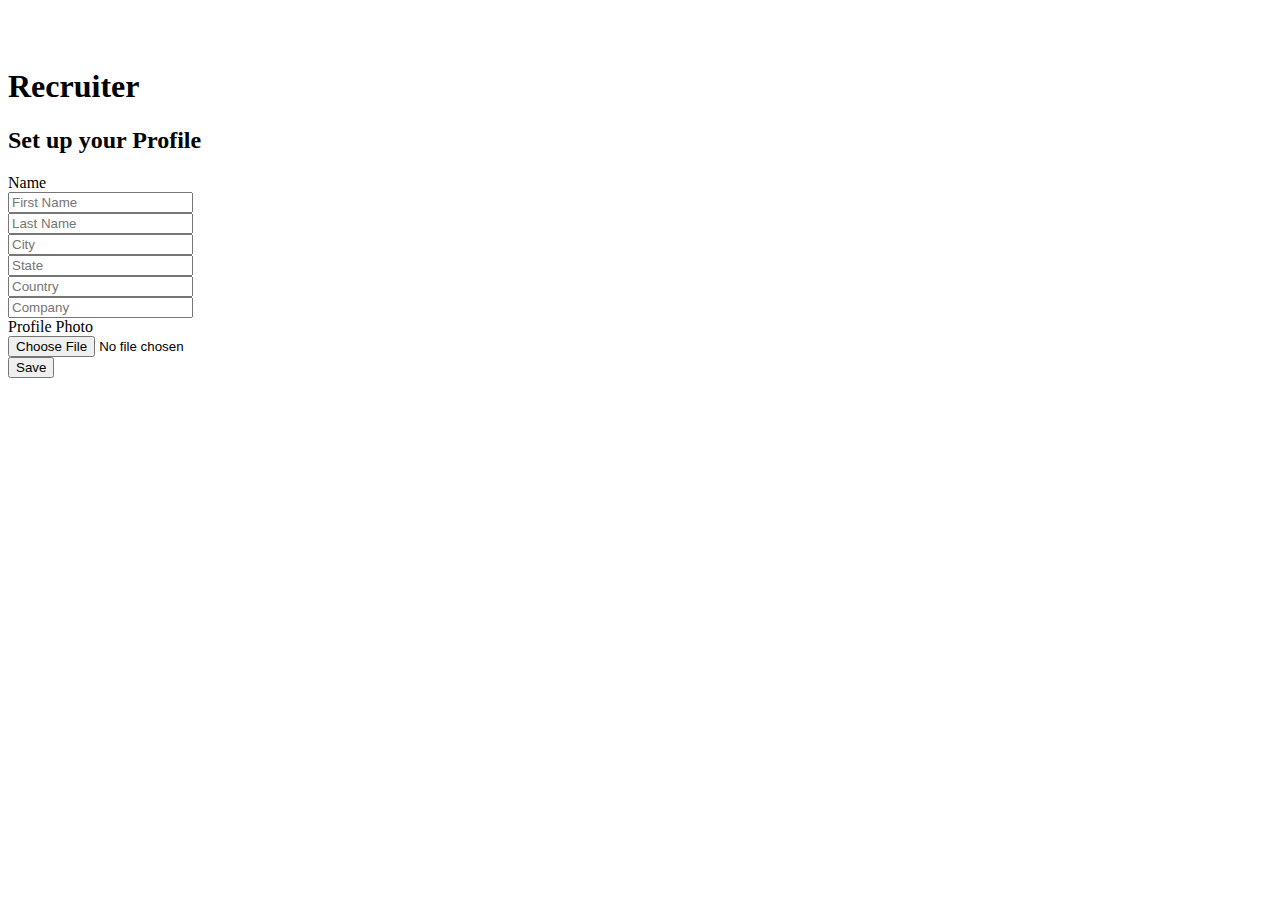
<file: extras/recruiter-profile-resource 2/recruiter_profile.html>
<!DOCTYPE html>
<html xmlns:th="http://www.w3.org/1999/xhtml">
<head>
    <link th:rel="stylesheet" th:href="@{/webjars/bootstrap/css/bootstrap.min.css} "/>
    <link rel="stylesheet" type="text/css" media="all"  th:href="@{/css/font-awesome.min.css}" />
    <link rel="stylesheet" type="text/css" media="all"  th:href="@{/css/style.css}" />
    <link rel="stylesheet" type="text/css" media="all"  th:href="@{/css/styles.css}" />
   <meta charset="UTF-8" />
    <meta name="viewport" content="width=device-width, initial-scale=1" />
    <title>Profile Setup</title>
</head>

<body>
<div class="row" style="margin-right:0">
    <div class="col-5 coffee_mug_background">
        <div class="logo_left mt-3 pt-4 ms-5 pl-5">
            <h2 class="logo" style="color: white">hotdevjobs <span class="logo_com">.com</span></h2>
        </div>
    </div>
    <div class=" col-7">
        <div class="myForm">
            <form th:action="@{/recruiter-profile/addNew}" th:object="${profile}" method="post" enctype="multipart/form-data"
            >
                <div class="row gutters ">
                    <div class="row mt-5">
                        <div class="col-md-12">
                            <div class="d-flex justify-content-center ">
                                <h1 class="heading_font font-weight-bold">
                                    Recruiter
                                </h1>
                            </div>
                        </div>
                        <div class="row">
                            <div class="col-md-12">
                                <div >
                                    <h2 class="d-flex justify-content-center heading_font">
                                        Set up your Profile
                                    </h2>
                                </div>
                            </div>

                            <div class="card-body ms-2.5">
                                <label class="heading_font font_sub_heading_color">Name</label>
                                <div class="row ">
                                    <div class="col-md-6 pr-1">
                                        <input placeholder="First Name" id="firstName" th:field="*{firstName}"  name="firstName"  type="text" class="form-control"  />
                                    </div>
                                    <div class="col-md-6 pl-1">
                                        <input placeholder="Last Name" id="lastName" name="lastName" th:field="*{lastName}" type="text" class="form-control"  />
                                    </div>
                                </div>
                                <div class="row " >
                                    <div class="col-md-4 pr-1">
                                        <input placeholder="City" name="city" th:field="*{city}" type="text" class="form-control"  />
                                    </div>
                                    <div class="col-md-4 px-1">
                                        <input placeholder="State" name="state" type="text" th:field="*{state}" class="form-control"  />
                                    </div>
                                    <div class="col-md-4 pl-1">
                                        <input placeholder="Country" name="country" th:field="*{country}" type="text" class="form-control"  />
                                    </div>
                                </div>
                                <div class="row " >
                                    <div class="col">
                                        <input placeholder="Company" id="company" name="company" th:field="*{company}" type="text" class="form-control"  />
                                    </div>
                                </div>
                                <label class="heading_font font_sub_heading_color mt-2">Profile Photo</label>
                                <div class="row" >

                                    <div class="col" >
                                        <input type="file" name="image" class="form-control" accept="image/png, image/jpeg" />
                                        <input type="text" name="profilePhoto" th:field="*{profilePhoto}" class="form-control" hidden />
                                    </div>
                                </div>
                                <div class="row mt-4" >
                                    <div class="col d-flex justify-content-center">
                                        <button type="submit" id="submit2" name="submit" class="btn btn-primary base_button px-4 py-2">Save</button>
                                    </div>
                                </div>
                            </div>
                        </div>
                    </div>
                </div>
            </form>
        </div>
    </div>
</div>
</body>
<script type="text/javascript" th:src="@{/webjars/jquery/jquery.min.js}"></script>
<script type="text/javascript" th:src="@{/webjars/popper.js/umd/popper.min.js}"></script>
<script type="text/javascript" th:src="@{/webjars/bootstrap/js/bootstrap.min.js}"></script>
<script type="text/javascript" th:src="@{/js/main.js}"></script>

</html>
</file>
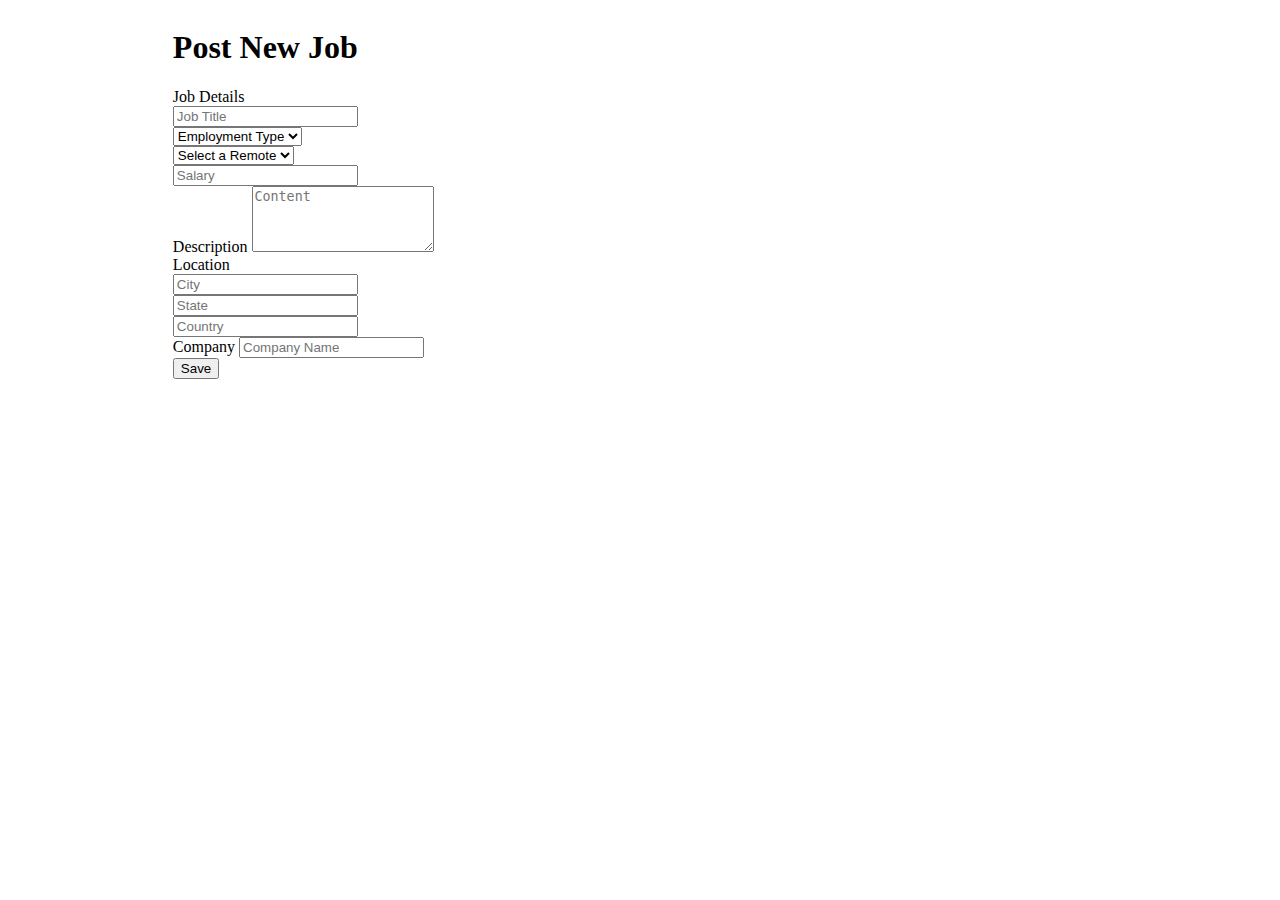
<file: src/main/resources/templates/add-jobs.html>
<!DOCTYPE html>
<html xmlns="http://www.w3.org/1999/xhtml" xmlns:th="http://www.thymeleaf.org" xmlns:sec="http://www.thymeleaf.org/extras/spring-security">
<head>


    <link th:rel="stylesheet" type="text/css" media="all" th:href="@{/summernote/summernote-lite.min.css}"/>
    <link th:rel="stylesheet" th:href="@{/webjars/bootstrap/css/bootstrap.min.css} "/>
    <link rel="stylesheet" type="text/css" media="all"  th:href="@{/css/font-awesome.min.css}" />
    <link rel="stylesheet" type="text/css" media="all"  th:href="@{/css/style.css}" />
    <link rel="stylesheet" type="text/css" media="all"  th:href="@{/css/styles.css}" />
    <meta charset="ISO-8859-1">
    <title>Profile Setup</title>
</head>

<body>

<div style="display: flex">
    <div class="col-md-5 coffee_mug_background">
        <div class="logo_left mt-3 pt-4 ms-5 pl-5">
            <h2 class="logo" style="color: white">
                SmartHire <span class="logo_com">.com</span>
            </h2>
        </div>
    </div>
    <div class="col-md-7 container myForm">
        <form id="job-main-form" th:action="@{/dashboard/addNew}" th:object="${jobPostActivity}" method="post" class="job-add-form">
            <input hidden type="text" th:field="*{jobPostId}" >
            <input hidden type="text" th:field="*{jobLocationId.Id}" >
            <input hidden type="text" th:field="*{jobCompanyId.Id}" >
            <div class="row">
                <div class="col-lg-12">
                    <div class="d-flex justify-content-center pt-3">
                        <h1 class="heading_font font-weight-bold">Post New Job</h1>
                    </div>
                </div>
            </div>
            <label class="heading_font font_sub_heading_color">Job Details</label>
            <div class="row" >
                <div class="col-lg-12 form-group">
                    <input id="title" type="text" th:field="*{jobTitle}" class="form-control" placeholder="Job Title">
                </div>
            </div>

            <div class="row">
                <div class="col-md-4 form-group">
                    <select id="type" th:field="*{jobType}" class="form-control">
                        <option value="" >Employment Type</option>
                        <option th:value="Full-time" >Full-time</option>
                        <option th:value="Part-time" >Part-time</option>
                        <option th:value="Freelance" >Freelance</option>
                        <option th:value="Internship" >Internship</option>
                    </select>
                </div>
                <div class="col-md-4 form-group">
                    <select id="remote" th:field="*{remote}" class="form-control">
                        <option value="">Select a Remote</option>
                        <option th:value="Remote-Only">Remote-Only</option>
                        <option th:value="Office-Only">Office-Only</option>
                        <option th:value="Partial-Remote"> Partial-Remote</option>
                    </select>
                </div>
                <div class="col-md-4 form-group">
                    <input id="salary" th:field="*{salary}" type="text" class="form-control" placeholder="Salary">
                </div>
            </div>
            <div class="row">
                <div class="col-md-12 form-group">
                    <label class="mt-2 heading_font font_sub_heading_color">Description</label>
                    <textarea type="text" rows="4" id="content" placeholder="Content" class="form-control"
                              th:field="*{descriptionOfJob}" autocomplete="off"></textarea>
                </div>
            </div>

            <label class="mt-2 heading_font font_sub_heading_color">Location</label>
            <div class="row" >
                <div class="col-md-4 form-group">
                    <input th:field="*{jobLocationId.city}" id="city" type="text"  class="form-control" placeholder="City">
                </div>
                <div class="col-md-4 form-group">
                    <input id="state" th:field="*{jobLocationId.state}" type="text"  class="form-control" placeholder="State">
                </div>
                <div class="col-md-4 form-group">
                    <input id="country" th:field="*{jobLocationId.country}" type="text"  class="form-control" placeholder="Country">
                </div>
            </div>
            <div class="row">
                <div class="col-lg-12 form-group">
                    <label class="mt-2 heading_font font_sub_heading_color">Company</label>
                    <input id="companyName" th:field="*{jobCompanyId.name}" type="text" class="form-control" placeholder="Company Name">
                </div>
            </div>

            <div class="row mt-4" >
                <div class="col d-flex justify-content-center">
                    <button type="submit" name="submit" class="btn btn-primary base_button px-4 py-2 mb-5">Save</button>
                </div>
            </div>
        </form>

    </div>
</div>

<script type="text/javascript" th:src="@{/webjars/jquery/jquery.min.js}"></script>
<script type="text/javascript" th:src="@{/webjars/popper.js/umd/popper.min.js}"></script>
<script type="text/javascript" th:src="@{/webjars/bootstrap/js/bootstrap.min.js}"></script>
<script type="text/javascript" th:src="@{/summernote/summernote-lite.min.js}"></script>
<script type="text/javascript" th:src="@{/js/main.js}"></script>

<script>
console.log($('#content'));
    $('#content').summernote({
        height: 100
    });
</script>

</body>
</html>
</file>
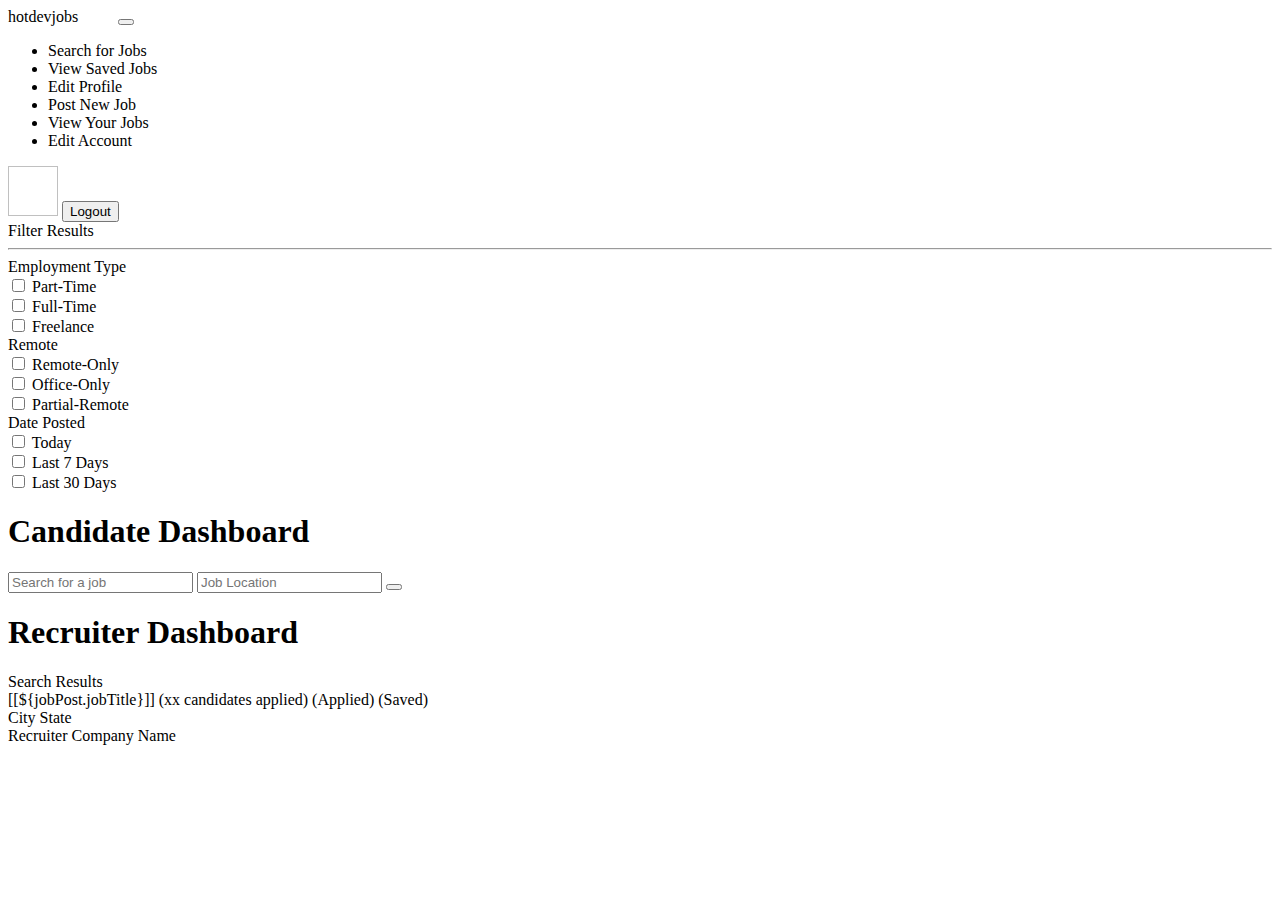
<file: src/main/resources/templates/dashboard.html>
<!DOCTYPE html>
<html xmlns="http://www.w3.org/1999/xhtml"
      xmlns:th="http://www.thymeleaf.org"
      xmlns:layout="http://www.ultraq.net.nz/thymeleaf/layout"
      xmlns:sec="http://www.thymeleaf.org/extras/spring-security">
<head>
    <meta charset="UTF-8"/>
    <title>Dashboard</title>
    <meta charset="utf-8"/>
    <meta http-equiv="x-ua-compatible" content="ie=edge"/>
    <meta name="description" content=""/>
    <meta name="viewport" content="width=device-width, initial-scale=1"/>

    <link rel="stylesheet" type="text/css" media="all" th:href="@{/css/styles.css}"/>
    <link th:rel="stylesheet" th:href="@{/webjars/bootstrap/css/bootstrap.min.css} "/>
    <link th:rel="stylesheet" th:href="@{/webjars/font-awesome/css/all.css}"/>

</head>

<body>
<header class="navbar navbar-expand-lg navbar-dark">
    <label class="mt-2 ms-5 font-weight-bold h5"
    ><a th:href="@{/dashboard/}">hotdevjobs</a
    ><span class="logo_com font-weight-bold h5" style="color: white">
          .com</span
    ></label
    >
    <button
            class="navbar-toggler"
            type="button"
            data-toggle="collapse"
            data-target="#navbarTogglerDemo02"
            aria-controls="navbarTogglerDemo02"
            aria-expanded="false"
            aria-label="Toggle navigation"
    >
        <span class="navbar-toggler-icon"></span>
    </button>

    <div class="collapse navbar-collapse" id="navbarToggler">
        <ul class="navbar-nav m-auto mt-2 mt-lg-0">

            <li class="nav-item active">
                <a sec:authorize="hasAuthority('Job Seeker')" class="nav-link" th:href="@{/dashboard/}"
                ><i class="fas fa-search"></i>Search for Jobs</a
                >
            </li>
            <li class="nav-item ">
                <a sec:authorize="hasAuthority('Job Seeker')" class="nav-link" th:href="@{/saved-jobs/}">
                    <i class="fa-solid fa-eye"></i>View Saved Jobs</a>
            </li>
            <li class="nav-item ">
                <a sec:authorize="hasAuthority('Job Seeker')" class="nav-link" th:href="@{/job-seeker-profile/}">
                    <i class="fa-solid fa-pencil"></i>Edit Profile</a>
            </li>

            <li class="nav-item ">
                <a sec:authorize="hasAuthority('Recruiter')" class="nav-link" th:href="@{/dashboard/add}"
                ><i class="fa-solid fa-file-circle-plus"></i>Post New Job</a
                >
            </li>
            <li class="nav-item active">
                <a sec:authorize="hasAuthority('Recruiter')" class="nav-link" th:href="@{/dashboard/}"
                > <i class="fa-solid fa-eye"></i>View Your Jobs</a
                >
            </li>
            <li class="nav-item ">
                <a sec:authorize="hasAuthority('Recruiter')" class="nav-link" th:href="@{/recruiter-profile/}"
                > <i class="fa-solid fa-pencil"></i>Edit Account</a
                >
            </li>

        </ul>

        <img
                class="rounded-circle me-3"
                height="50px"
                width="50x"
                th:if="${user.photosImagePath!=null}"
                th:src="@{${user?.photosImagePath}}"
        />

        <label th:if="${user.firstName != null && user.lastName != null}"
               th:text="${user.firstName+' '+user.lastName}"
               class="nav-item nav-link px-2 me-3">
        </label>

        <label th:unless="${user.firstName != null && user.lastName != null}" th:text="${username}"
               class="nav-item nav-link px-2 me-3"></label>

        <button class="myBtn-light me-5" onclick="window.location.href='/logout'">Logout</button>
    </div>
</header>

<section class="section">
    <div class="sidenav px-5">


<!--        setup a security to authorize-->
        <div sec:authorize="hasAuthority('Job Seeker')">
            <label class="text-uppercase color-dull font-weight-bold">Filter Results</label>
            <hr/>
            <form id="myForm" th:action="@{/dashboard/}">

                <div class="row">
                    <div class="col-lg-12">
                        <label>Employment Type</label>
                        <div class="form-check">
                            <input
                                    class="form-check-input"
                                    type="checkbox"
                                    th:checked="${partTime}"
                                    id="Part-time"
                                    name="partTime"
                                    th:value="Part-Time"
                            />
                            <label class="form-check-label" for="Part-time">
                                Part-Time
                            </label>
                        </div>
                        <div class="form-check">
                            <input
                                    class="form-check-input"
                                    type="checkbox"
                                    id="full-time"
                                    th:checked="${fullTime}"
                                    name="fullTime"
                                    th:value="Full-Time"
                            />
                            <label class="form-check-label" for="full-time">
                                Full-Time
                            </label>
                        </div>
                        <div class="form-check">
                            <input
                                    class="form-check-input"
                                    type="checkbox"
                                    value=""
                                    id="freelance"
                                    th:value="Freelance"
                                    name="freelance"
                                    th:checked="${freelance}"
                            />
                            <label class="form-check-label" for="freelance">
                                Freelance
                            </label>
                        </div>
                    </div>
                    <div class="col-lg-12">

                        <label>Remote</label>
                        <div class="form-check">
                            <input
                                    class="form-check-input"
                                    type="checkbox"
                                    id="remote-only"
                                    th:value="Remote-Only"
                                    name="remoteOnly"
                                    th:checked="${remoteOnly}"
                            />
                            <label class="form-check-label" for="remote-only">
                                Remote-Only
                            </label>
                        </div>
                        <div class="form-check">
                            <input
                                    class="form-check-input"
                                    type="checkbox"
                                    id="Office-Only"
                                    th:value="Office-Only"
                                    name="officeOnly"
                                    th:checked="${officeOnly}"
                            />
                            <label class="form-check-label" for="Office-Only">
                                Office-Only
                            </label>
                        </div>
                        <div class="form-check">
                            <input
                                    class="form-check-input"
                                    type="checkbox"
                                    id="partial-remote"
                                    th:value="Partial-Remote"
                                    name="partialRemote"
                                    th:checked="${partialRemote}"
                            />
                            <label class="form-check-label" for="partial-remote">
                                Partial-Remote
                            </label>
                        </div>

                    </div>
                    <div class="col-lg-12">
                        <label>Date Posted</label>
                        <div class="form-check">
                            <input
                                    class="form-check-input"
                                    type="checkbox"
                                    id="today"
                                    name="today"
                                    th:checked="${today}"
                            />
                            <label class="form-check-label" for="today"> Today </label>
                        </div>
                        <div class="form-check">
                            <input
                                    class="form-check-input"
                                    type="checkbox"
                                    id="7days"
                                    name="days7"
                                    th:checked="${days7}"
                            />
                            <label class="form-check-label" for="7days">
                                Last 7 Days
                            </label>
                        </div>
                        <div class="form-check">
                            <input
                                    class="form-check-input"
                                    type="checkbox"
                                    id="30days"
                                    name="days30"
                                    th:checked="${days30}"
                            />
                            <label class="form-check-label" for="30days">
                                Last 30 Days
                            </label>
                        </div>
                    </div>
                </div>
                <input id="hidJob" name="job" th:value="${job}" hidden>
                <input id="hidLoc" name="location" th:value="${location}" hidden>
            </form>
        </div>
    </div>








    <article>

<!--        candidate dashboard-->
        <div class="box" sec:authorize="hasAuthority('Job Seeker')">
            <h1 class="primary-title">Candidate Dashboard</h1>
            <div class="inner">
                <input id="job" class="radius-left" type="text" placeholder="Search for a job" name="job"
                       th:value="${job}"/>
                <input id="loc" class="" type="text" placeholder="Job Location" name="location" th:value="${location}"/>
                <button class="radius-right" type="submit" form="myForm"><i class="fa fa-search"></i></button>
            </div>
        </div>



        <div class="box" sec:authorize="hasAuthority('Recruiter')">
            <h1 class="primary-title">Recruiter Dashboard</h1>
        </div>
        <div class="box mt-3">
            <label class="large-label px-3 mb-3" sec:authorize="hasAuthority('Job Seeker')">Search Results</label>
            <th:block th:each="jobPost:${jobPost}">
                <a
                        th:href="@{/job-details-apply/{id}(id=${jobPost.jobPostId})}"
                        style="text-decoration: none; color: black"
                >
                    <div
                            onclick="window.location=/job-details-apply/{id}(id=${jobPost.jobPostId})"
                            class="job-row"
                    >
                        <div class="row">
                            <div class="col-md-4">
                                <label class="job-title text-left">
                                    [[${jobPost.jobTitle}]]
                                    <span
                                            class="title-span"
                                            sec:authorize="hasAuthority('Recruiter')"
                                            th:text="'('+ @{${jobPost.totalCandidates}}+' Candidates Applied)'"
                                    >(xx candidates applied)</span
                                    >
                                    <span
                                            class="title-span"
                                            sec:authorize="hasAuthority('Job Seeker')"
                                            th:if="${jobPost.isActive == true}"
                                    >(Applied)</span
                                    >
                                    <span
                                            class="title-span"
                                            sec:authorize="hasAuthority('Job Seeker')"
                                            th:if="${jobPost.isSaved == true}"
                                    >(Saved)</span
                                    >
                                </label>
                            </div>
                            <div class="col-md-4 text-center">
                                <label
                                        th:text="${jobPost.jobLocationId.city+', '+ jobPost.jobLocationId.state}"
                                >
                                    City State</label
                                >
                            </div>
                            <div class="col-md-4 text-right">
                                <label th:text="@{${jobPost.jobCompanyId.name}}"
                                >Recruiter Company Name</label
                                >
                            </div>
                        </div>
                    </div>
                </a>
            </th:block>
        </div>
    </article>
</section>

<script
        type="text/javascript"
        th:src="@{/webjars/jquery/jquery.min.js}"
></script>
<script
        type="text/javascript"
        th:src="@{/webjars/popper.js/umd/popper.min.js}"
></script>
<script
        type="text/javascript"
        th:src="@{/webjars/bootstrap/js/bootstrap.min.js}"
></script>
<script type="text/javascript" th:src="@{/js/main.js}"></script>
<script>
    $('#job').change(function() {
      $('#hidJob').val($(this).val());
    });
    $('#loc').change(function() {
      $('#hidLoc').val($(this).val());
    });
</script>
</body>
</html>
</file>
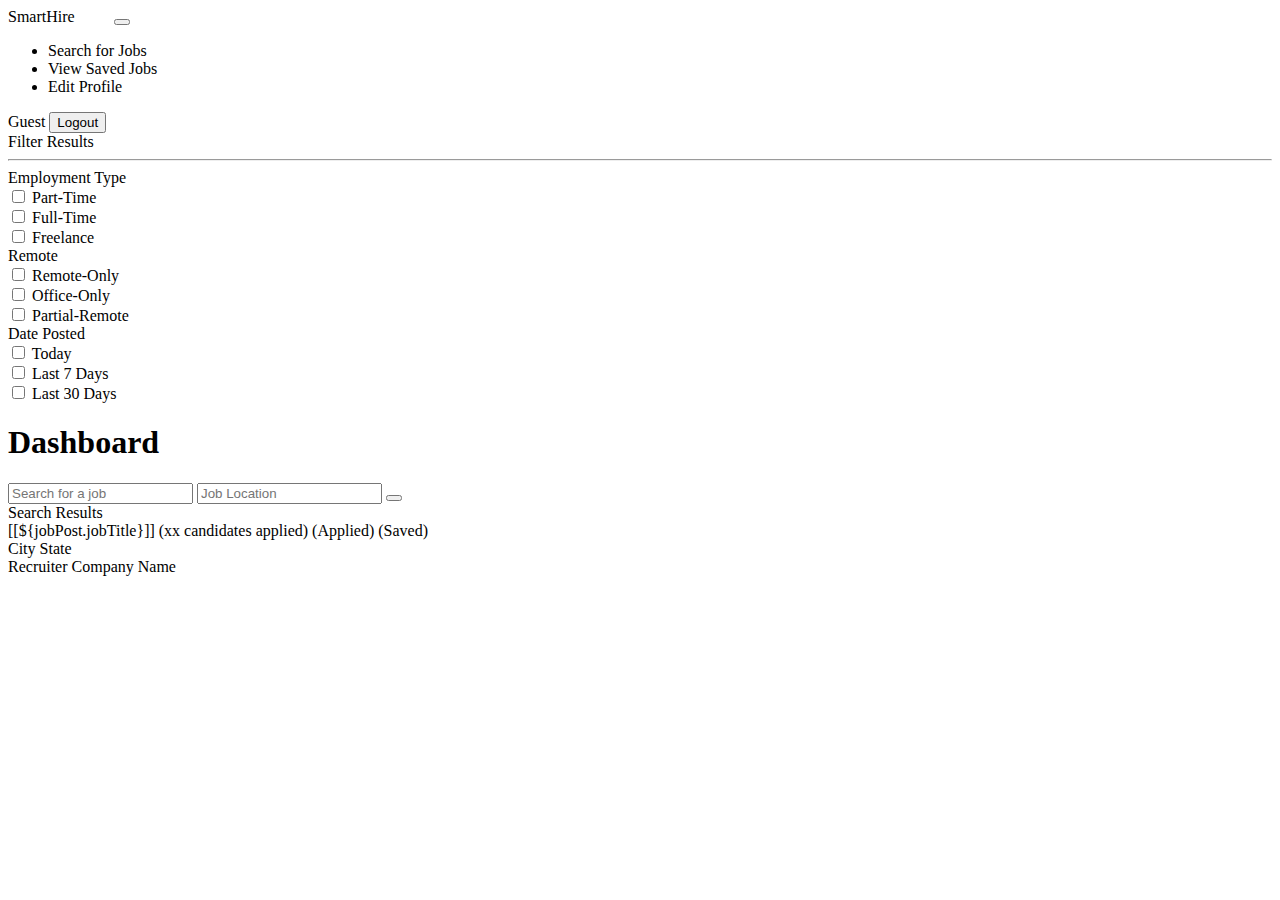
<file: src/main/resources/templates/global-search.html>
<!DOCTYPE html>
<html xmlns="http://www.w3.org/1999/xhtml"
      xmlns:th="http://www.thymeleaf.org"
      xmlns:layout="http://www.ultraq.net.nz/thymeleaf/layout"
      xmlns:sec="http://www.thymeleaf.org/extras/spring-security">
<head>
    <meta charset="UTF-8"/>
    <title>Dashboard</title>
    <meta charset="utf-8"/>
    <meta http-equiv="x-ua-compatible" content="ie=edge"/>
    <meta name="description" content=""/>
    <meta name="viewport" content="width=device-width, initial-scale=1"/>

    <link rel="stylesheet" type="text/css" media="all" th:href="@{/css/styles.css}"/>
    <link th:rel="stylesheet" th:href="@{/webjars/bootstrap/css/bootstrap.min.css} "/>
    <link th:rel="stylesheet" th:href="@{/webjars/font-awesome/css/all.css}"/>

</head>

<body>
<header class="navbar navbar-expand-lg navbar-dark">
    <label class="mt-2 ms-5 font-weight-bold h5"
    ><a th:href="@{/dashboard/}">SmartHire</a
    ><span class="logo_com font-weight-bold h5" style="color: white">
          .com</span
    ></label
    >
    <button
            class="navbar-toggler"
            type="button"
            data-toggle="collapse"
            data-target="#navbarTogglerDemo02"
            aria-controls="navbarTogglerDemo02"
            aria-expanded="false"
            aria-label="Toggle navigation"
    >
        <span class="navbar-toggler-icon"></span>
    </button>

    <div class="collapse navbar-collapse" id="navbarToggler">
        <ul class="navbar-nav m-auto mt-2 mt-lg-0">

            <li class="nav-item active">
                <a class="nav-link" th:href="@{/dashboard/}"
                ><i class="fas fa-search"></i>Search for Jobs</a
                >
            </li>
            <li class="nav-item ">
                <a class="nav-link" th:href="@{/saved-jobs/}">
                    <i class="fa-solid fa-eye"></i>View Saved Jobs</a>
            </li>
            <li class="nav-item ">
                <a class="nav-link" th:href="@{/job-seeker-profile/}">
                    <i class="fa-solid fa-pencil"></i>Edit Profile</a>
            </li>


        </ul>

        <label class="nav-item nav-link px-2 me-3">Guest</label>

        <button class="myBtn-light me-5" onclick="window.location.href='/logout'">Logout</button>
    </div>
</header>
<section class="section">
    <div class="sidenav px-5">
        <div>
            <label class="text-uppercase color-dull font-weight-bold">Filter Results</label>
            <hr/>
            <form id="myForm" th:action="@{/global-search/}">
                <div class="row">
                    <div class="col-lg-12">
                        <label>Employment Type</label>
                        <div class="form-check">

                            <input
                                    class="form-check-input"
                                    type="checkbox"
                                    th:checked="${partTime}"
                                    id="part-time"
                                    name="partTime"
                                    th:value="Part-Time"
                            />
                            <label class="form-check-label" for="part-time">
                                Part-Time
                            </label>
                        </div>
                        <div class="form-check">
                            <input
                                    class="form-check-input"
                                    type="checkbox"
                                    id="full-time"
                                    th:checked="${fullTime}"
                                    name="fullTime"
                                    th:value="Full-Time"
                            />
                            <label class="form-check-label" for="full-time">
                                Full-Time
                            </label>
                        </div>
                        <div class="form-check">
                            <input
                                    class="form-check-input"
                                    type="checkbox"
                                    value=""
                                    id="freelance"
                                    th:value="Freelance"
                                    name="freelance"
                                    th:checked="${freelance}"
                            />
                            <label class="form-check-label" for="freelance">
                                Freelance
                            </label>
                        </div>
                    </div>
                    <div class="col-lg-12 mt-5">
                        <label>Remote</label>
                        <div class="form-check">
                            <input
                                    class="form-check-input"
                                    type="checkbox"
                                    id="remote-only"
                                    th:value="Remote-Only"
                                    name="remoteOnly"
                                    th:checked="${remoteOnly}"
                            />
                            <label class="form-check-label" for="remote-only">
                                Remote-Only
                            </label>
                        </div>
                        <div class="form-check">
                            <input
                                    class="form-check-input"
                                    type="checkbox"
                                    id="Office-Only"
                                    th:value="Office-Only"
                                    name="officeOnly"
                                    th:checked="${officeOnly}"
                            />
                            <label class="form-check-label" for="Office-Only">
                                Office-Only
                            </label>
                        </div>
                        <div class="form-check">
                            <input
                                    class="form-check-input"
                                    type="checkbox"
                                    id="partial-remote"
                                    th:value="Partial-Remote"
                                    name="partialRemote"
                                    th:checked="${partialRemote}"
                            />
                            <label class="form-check-label" for="partial-remote">
                                Partial-Remote
                            </label>
                        </div>
                    </div>
                    <div class="col-lg-12 mt-5 mb-5">
                        <label>Date Posted</label>
                        <div class="form-check">
                            <input
                                    class="form-check-input"
                                    type="checkbox"
                                    id="today"
                                    name="today"
                                    th:checked="${today}"
                            />
                            <label class="form-check-label" for="today"> Today </label>
                        </div>
                        <div class="form-check">
                            <input
                                    class="form-check-input"
                                    type="checkbox"
                                    id="7days"
                                    name="days7"
                                    th:checked="${days7}"
                            />
                            <label class="form-check-label" for="7days">
                                Last 7 Days
                            </label>
                        </div>
                        <div class="form-check">
                            <input
                                    class="form-check-input"
                                    type="checkbox"
                                    id="30days"
                                    name="days30"
                                    th:checked="${days30}"
                            />
                            <label class="form-check-label" for="30days">
                                Last 30 Days
                            </label>
                        </div>
                    </div>
                </div>
                <input id="hidJob" name="job" th:value="${job}" hidden>
                <input id="hidLoc" name="location" th:value="${location}" hidden>
            </form>
        </div>
    </div>

    <article>
        <div class="box">
            <h1 class="primary-title">Dashboard</h1>
            <div class="inner">
                <input id="job" class="radius-left" type="text" placeholder="Search for a job" name="job"
                       th:value="${job}"/>
                <input id="loc" class="" type="text" placeholder="Job Location" name="location" th:value="${location}"/>
                <button class="radius-right" type="submit" form="myForm"><i class="fa fa-search"></i></button>
            </div>
        </div>

        <div class="box mt-3">
            <label class="large-label px-3 mb-3">Search Results</label>
            <th:block th:each="jobPost:${jobPost}">
                <a th:href="@{/job-details-apply/{id}(id=${jobPost.jobPostId})}"
                   style=" text-decoration:none; color:black;">
                    <div onclick="window.location=/job-details-apply/{id}(id=${jobPost.jobPostId})" class="job-row">
                        <div class="row ">
                            <div class="col-md-4">
                                <label class="job-title text-left">
                                    [[${jobPost.jobTitle}]]
                                    <span class="title-span" sec:authorize="hasAuthority('Recruiter')"
                                          th:text="'('+ @{${jobPost.totalCandidates}}+' Candidates Applied)'">(xx candidates applied)</span>
                                    <span class="title-span" sec:authorize="hasAuthority('Job Seeker')"
                                          th:if="${jobPost.isActive == true}">(Applied)</span>
                                    <span class="title-span" sec:authorize="hasAuthority('Job Seeker')"
                                          th:if="${jobPost.isSaved == true}">(Saved)</span>

                                </label>
                            </div>
                            <div class="col-md-4 text-center">
                                <label th:text="${jobPost.jobLocationId.city+', '+ jobPost.jobLocationId.state}">
                                    City State</label>
                            </div>
                            <div class="col-md-4 text-right">
                                <label th:text="@{${jobPost.jobCompanyId.name}}">Recruiter Company Name</label>
                            </div>
                        </div>
                    </div>
                </a>
            </th:block>
        </div>

    </article>


</section>

<!--/ bradcam_area  -->


<script
        type="text/javascript"
        th:src="@{/webjars/jquery/jquery.min.js}"
></script>
<script
        type="text/javascript"
        th:src="@{/webjars/popper.js/umd/popper.min.js}"
></script>
<script
        type="text/javascript"
        th:src="@{/webjars/bootstrap/js/bootstrap.min.js}"
></script>
<script type="text/javascript" th:src="@{/js/main.js}"></script>

<script>

    $('#job').change(function() {
      $('#hidJob').val($(this).val());
    });
    $('#loc').change(function() {
      $('#hidLoc').val($(this).val());
    });
</script>
</body>
</html>
</file>
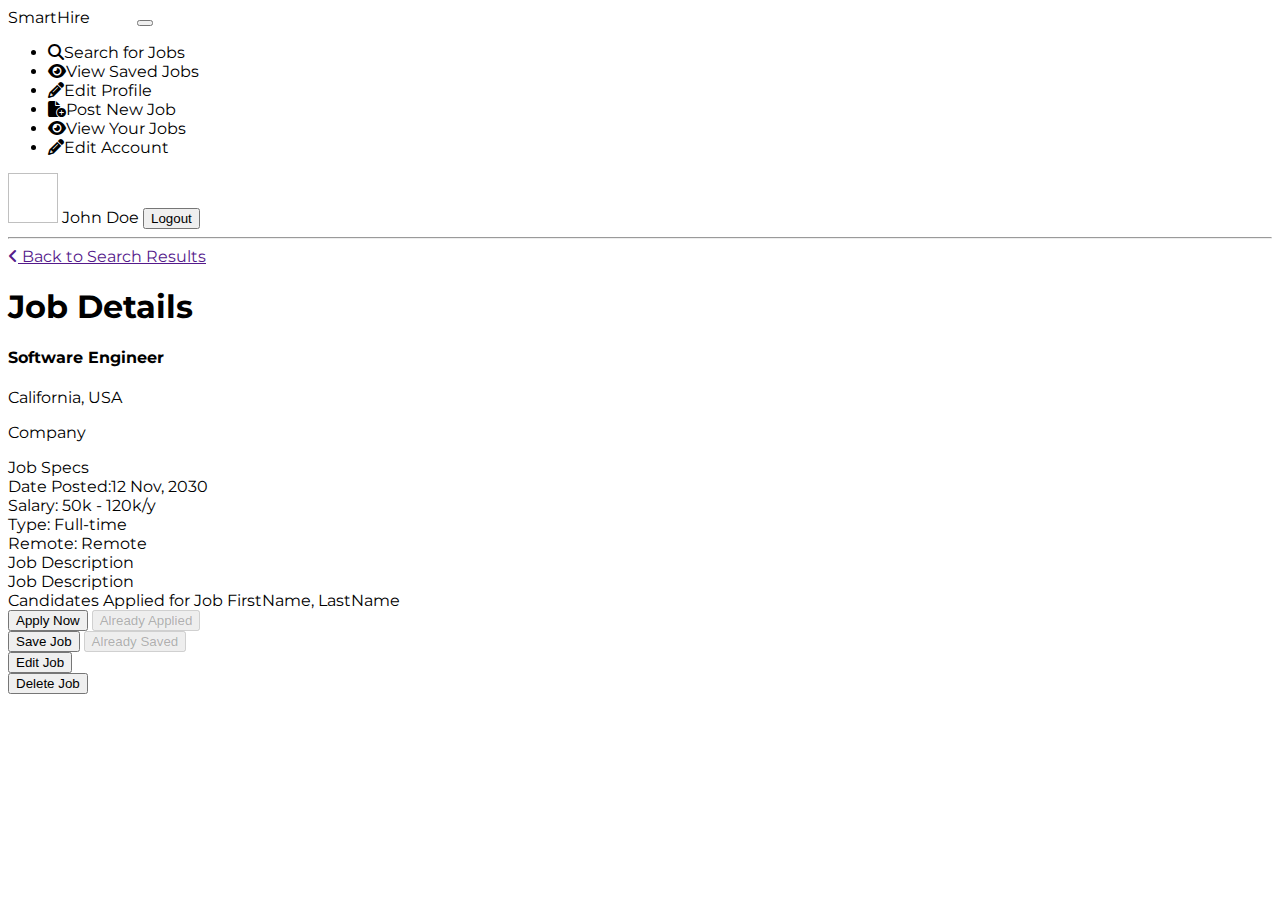
<file: src/main/resources/templates/job-details.html>
<!DOCTYPE html>
<html lang="en" xmlns="http://www.w3.org/1999/xhtml" xmlns:th="https://www.thymeleaf.org/" xmlns:sec="http://www.thymeleaf.org/extras/spring-security" style="height: 100%">
<head>
    <meta charset="UTF-8"/>
    <title>Candidate Dashboard</title>
    <meta charset="utf-8"/>
    <meta http-equiv="x-ua-compatible" content="ie=edge"/>
    <meta name="description" content=""/>
    <meta name="viewport" content="width=device-width, initial-scale=1"/>


    <link rel="stylesheet" type="text/css" media="all" th:href="@{/css/styles.css}"/>
    <link th:rel="stylesheet" th:href="@{/webjars/bootstrap/css/bootstrap.min.css} "/>
    <link rel="stylesheet" type="text/css" media="all" th:href="@{/css/font-awesome.min.css}"/>
    <link href='https://fonts.googleapis.com/css?family=Montserrat' rel='stylesheet'>
    <link rel="stylesheet" href="https://cdnjs.cloudflare.com/ajax/libs/font-awesome/6.1.1/css/all.min.css">
</head>

<body th:object="${jobDetails}" style="font-family: 'Montserrat';height: 100%">

<header class="navbar navbar-expand-lg navbar-dark">
    <label class="mt-2 ms-5 font-weight-bold h5"
    ><a th:href="@{/dashboard/}">SmartHire</a
    ><span class="logo_com font-weight-bold h5" style="color: white">
          .com</span
    ></label
    >
    <button
            class="navbar-toggler"
            type="button"
            data-toggle="collapse"
            data-target="#navbarTogglerDemo02"
            aria-controls="navbarTogglerDemo02"
            aria-expanded="false"
            aria-label="Toggle navigation"
    >
        <span class="navbar-toggler-icon"></span>
    </button>

    <div class="collapse navbar-collapse" id="navbarToggler">
        <ul class="navbar-nav m-auto mt-2 mt-lg-0">

            <li class="nav-item active">
                <a sec:authorize="hasAuthority('Job Seeker')" class="nav-link" th:href="@{/dashboard/}"
                ><i class="fas fa-search"></i>Search for Jobs</a
                >
            </li>
            <li class="nav-item ">
                <a sec:authorize="hasAuthority('Job Seeker')" class="nav-link" th:href="@{/saved-jobs/}">
                    <i class="fa-solid fa-eye"></i>View Saved Jobs</a>
            </li>
            <li class="nav-item ">
                <a sec:authorize="hasAuthority('Job Seeker')" class="nav-link" th:href="@{/job-seeker-profile/}">
                    <i class="fa-solid fa-pencil"></i>Edit Profile</a>
            </li>

            <li class="nav-item ">
                <a sec:authorize="hasAuthority('Recruiter')" class="nav-link" th:href="@{/dashboard/add}"
                ><i class="fa-solid fa-file-circle-plus"></i>Post New Job</a
                >
            </li>
            <li class="nav-item active">
                <a sec:authorize="hasAuthority('Recruiter')" class="nav-link" th:href="@{/dashboard/}"
                > <i class="fa-solid fa-eye"></i>View Your Jobs</a
                >
            </li>
            <li class="nav-item ">
                <a sec:authorize="hasAuthority('Recruiter')" class="nav-link" th:href="@{/recruiter-profile/}"
                > <i class="fa-solid fa-pencil"></i>Edit Account</a
                >
            </li>

        </ul>
        <img
                class="rounded-circle me-3"
                height="50px"
                width="50x"
                th:src="@{${user.photosImagePath}}"
        />
        <label th:text="${user.firstName+' '+user.lastName}" class="nav-item nav-link px-2 me-3">John Doe</label>

        <button class="myBtn-light me-5" onclick="window.location.href='/logout'">Logout</button>
    </div>
</header>


<!-- header-end -->
<section class="section">
    <!--    Side Bar Starts here    -->
    <div class="sidenav px-5">
        <div>
            <hr/>
        </div>
    </div>
    <article>
        <div class="box px-3">
            <a class="mt-3 ms-3 primary" id="back-link"><i class="fa-solid fa-angle-left me-1"></i> Back to Search
                Results </a>
            <h1 class="primary-title mt-3"> Job Details </h1>
            <div class="ms-3">
                <h4 th:text="${jobDetails.jobTitle}" class="job-title text-left">Software Engineer</h4>
                <div class="mt-1">
                    <p th:text="${jobDetails.jobLocationId.city+', '+ jobDetails.jobLocationId.state}"
                       class="m-0"> California, USA</p>
                    <p th:text="${jobDetails.jobCompanyId.name}">Company</p>
                </div>
            </div>
        </div>

        <div class="box mt-3">
            <label class="large-label px-3 mt-3"> Job Specs </label>

            <div class="job-row">
                <div class="row ">
                    <div class="col-md-3">
                        <label class="text-left">Date Posted:<span
                                th:text="${jobDetails.postedDate}">12 Nov, 2030</span></label>
                    </div>
                    <div class="col-md-3 text-center">
                        <label> Salary: <span th:text="${jobDetails.salary}">50k - 120k/y</span></label>
                    </div>
                    <div class="col-md-3 text-center">
                        <label>Type: <span th:text="${jobDetails.jobType}"> Full-time</span></label>
                    </div>
                    <div class="col-md-3 text-right">
                        <label>Remote: <span th:text="${jobDetails.remote}">Remote</span></label>
                    </div>
                </div>
            </div>

            <div class="px-3 mb-3" sec:authorize="hasAuthority('Job Seeker')">
                <label class="large-label "> Job Description </label>
                <div th:utext="${jobDetails.descriptionOfJob}"></div>
            </div>

            <div class="px-3 mb-3" sec:authorize="hasAuthority('Recruiter')">
                <div class="row">
                    <div class="col-md-9">
                        <label class="large-label "> Job Description </label>
                        <div th:utext="${jobDetails.descriptionOfJob}"></div>
                    </div>
                    <div class="col-md-3 centerCandidate">
                        <div class="candidatesApplied">
                            <label>Candidates Applied for Job</label>
                            <th:block th:each="applyList:${applyList}">
                                <a th:href="@{/job-seeker-profile/{id}(id=${applyList.userId.userAccountId})}"
                                   class="white"
                                   th:text="${applyList.userId.firstName+', '+applyList.userId.lastName}">FirstName,
                                    LastName</a>
                            </th:block>
                        </div>
                    </div>
                </div>
            </div>

            <div class="mt-3 px-3" sec:authorize="hasAuthority('Job Seeker')">
                <div class="row">
                    <div class="col-md-3">
                        <form th:action="@{/job-details/apply/{id}(id=${jobDetails.jobPostId})}" th:object="${applyJob}"
                              method="post">
                            <button class="btn-sec btn-red w-100" type="submit" th:if="${alreadyApplied == false}">Apply
                                Now
                            </button>
                            <button class="btn-sec btn-red w-100" disabled th:if="${alreadyApplied == true}">Already
                                Applied
                            </button>
                        </form>
                    </div>
                    <div class="col-md-3">
                        <form th:action="@{/job-details/save/{id}(id=${jobDetails.jobPostId})}" th:object="${applyJob}"
                              method="post">
                            <button class="btn-sec btn-black w-100" type="submit" th:if="${alreadySaved == false}">Save
                                Job
                            </button>
                            <button class="btn-sec btn-black w-100" disabled th:if="${alreadySaved == true}">Already
                                Saved
                            </button>
                        </form>
                    </div>
                </div>
            </div>

            <div class="mt-3 px-3" sec:authorize="hasAuthority('Recruiter')">
                <div class="row">
                    <div class="col-md-3">
                        <form th:action="@{/dashboard/edit/{id}(id=${jobDetails.jobPostId})}" method="post">
                            <button class="btn-sec btn-red w-100" type="submit">Edit Job</button>
                        </form>
                    </div>
                    <div class="col-md-3">
                        <form th:action="@{/dashboard/deleteJob/{id}(id=${jobDetails.jobPostId})}" method="post">
                            <button class="btn-sec btn-black w-100" type="submit">Delete Job</button>
                        </form>
                    </div>
                </div>
            </div>
        </div>

    </article>
</section>


<script type="text/javascript" th:src="@{/webjars/jquery/jquery.min.js}"></script>
<script type="text/javascript" th:src="@{/webjars/popper.js/umd/popper.min.js}"></script>
<script type="text/javascript" th:src="@{/webjars/bootstrap/js/bootstrap.min.js}"></script>
<script type="text/javascript" th:src="@{/js/main.js}"></script>
<script>
    var element = document.getElementById('back-link');
    element.setAttribute('href', document.referrer);
    element.onclick = function() {
      history.back();
      return false;
    }
</script>
</body>
</html>
</file>
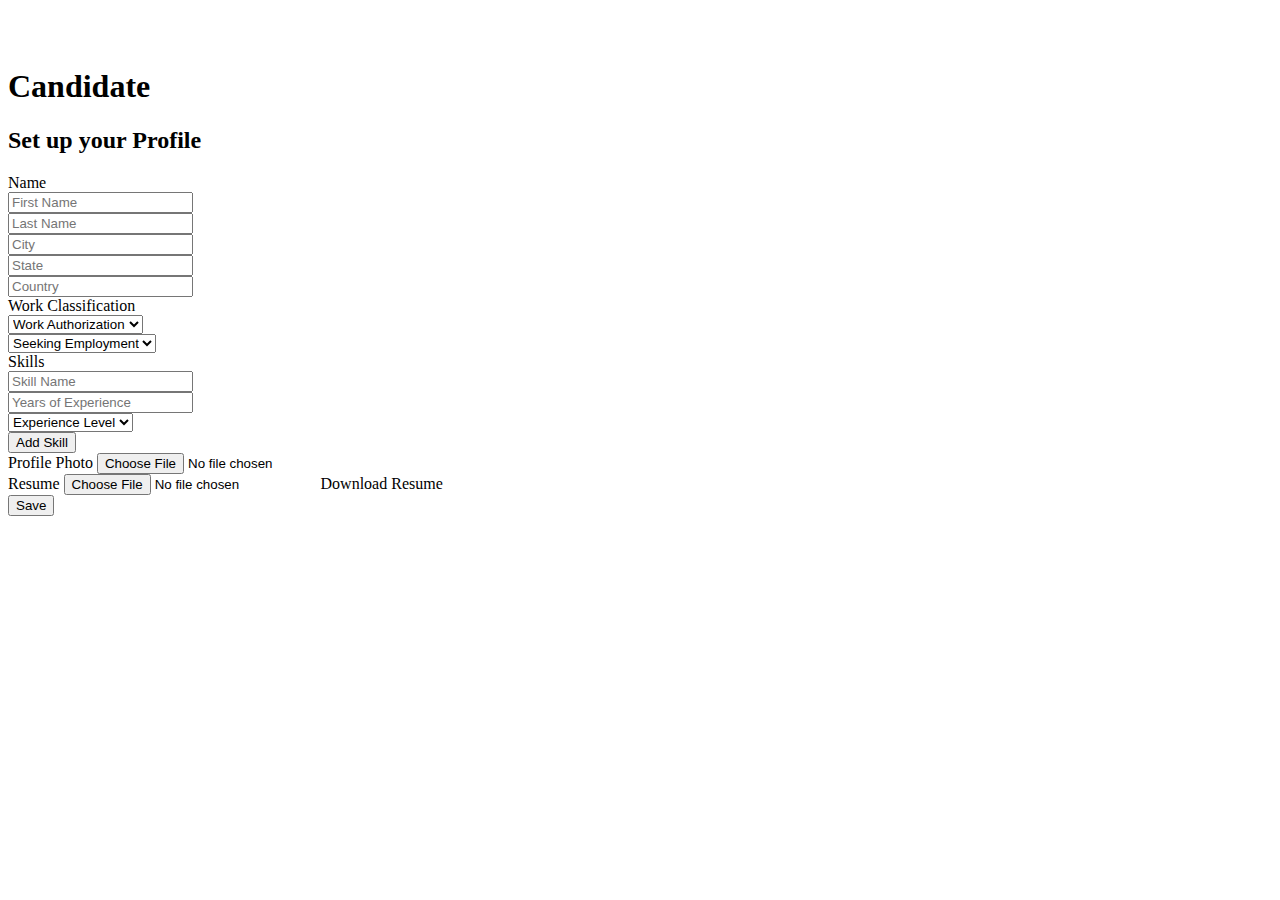
<file: src/main/resources/templates/job-seeker-profile.html>
<!DOCTYPE html>
<html lang="en" xmlns="http://www.w3.org/1999/xhtml" xmlns:th="https://www.thymeleaf.org/" xmlns:sec="http://www.thymeleaf.org/extras/spring-security">
<head>
    <link
            th:rel="stylesheet"
            th:href="@{/webjars/bootstrap/css/bootstrap.min.css} "
    />
    <link
            rel="stylesheet"
            type="text/css"
            media="all"
            th:href="@{/css/font-awesome.min.css}"
    />
    <link
            rel="stylesheet"
            type="text/css"
            media="all"
            th:href="@{/css/styles.css}"
    />
    <link
            href="https://fonts.googleapis.com/css?family=Montserrat"
            rel="stylesheet"
    />
    <meta charset="ISO-8859-1"/>
    <title>Profile Setup</title>
</head>

<body>
<div class="row" style="margin-right:0; ">
    <div class="col-5 coffee_mug_background">
        <div class="logo_left mt-3 pt-4 ms-5 pl-5">
            <h2 class="logo" style="color: white">
                SmartHire <span class="logo_com">.com</span>
            </h2>
        </div>
    </div>
    <div class="col-7">
        <div class="myForm">
            <form
                    th:action="@{/job-seeker-profile/addNew}"
                    th:object="${profile}"
                    method="post"
                    enctype="multipart/form-data"
            >
                <div class="row" style="margin-right:0; margin-left:0;">
                    <div class="col-md-12">
                        <div class="d-flex justify-content-center pt-3">
                            <h1 class="heading_font font-weight-bold">Candidate</h1>
                        </div>
                    </div>
                    <div class="col-md-12">
                        <div>
                            <h2 class="heading_font d-flex justify-content-center">
                                Set up your Profile
                            </h2>
                        </div>
                    </div>
                    <div class="col-md-12">
                        <label class="heading_font font_sub_heading_color">Name</label>
                        <div class="row">
                            <div class="col-md-6 pr-1">
                                <input

                                        id="user_account_id"
                                        th:field="*{userAccountId}"
                                        name="userAccountId"
                                        type="text"
                                        hidden
                                />
                                <input
                                        placeholder="First Name"
                                        id="firstName"
                                        th:field="*{firstName}"
                                        name="firstName"
                                        type="text"
                                        class="form-control"
                                />
                            </div>
                            <div class="col-md-6 pl-1">
                                <input
                                        placeholder="Last Name"
                                        id="lastName"
                                        name="lastName"
                                        th:field="*{lastName}"
                                        type="text"
                                        class="form-control"
                                />
                            </div>
                        </div>
                        <div class="row ">
                            <div class="col-md-4 pr-1">
                                <input
                                        placeholder="City"
                                        name="city"
                                        th:field="*{city}"
                                        type="text"
                                        class="form-control"
                                />
                            </div>
                            <div class="col-md-4 px-1">
                                <input
                                        placeholder="State"
                                        name="state"
                                        type="text"
                                        th:field="*{state}"
                                        class="form-control"
                                />
                            </div>
                            <div class="col-md-4 pl-1">
                                <input
                                        placeholder="Country"
                                        name="country"
                                        th:field="*{country}"
                                        type="text"
                                        class="form-control"
                                />
                            </div>
                        </div>
                        <label class="mt-3 heading_font font_sub_heading_color"
                        >Work Classification</label
                        >
                        <div class="row">
                            <div class="form-group col-md-6 pr-1">
                                <select
                                        required
                                        class="form-control"
                                        name="workAuthorization"
                                        th:field="*{workAuthorization}"
                                >
                                    <option value="" selected>Work Authorization</option>
                                    <option value="US Citizen">US Citizen</option>
                                    <option value="Canadian Citizen">Canadian Citizen</option>
                                    <option value="Green Card">Green Card</option>
                                    <option value="H1 Visa">H1 Visa</option>
                                    <option value="TN Permit">TN Permit</option>
                                </select>
                            </div>
                            <div class="form-group col-md-6 pl-1">
                                <select
                                        required
                                        class="form-control"
                                        name="employmentType"
                                        th:field="*{employmentType}"
                                >
                                    <option value="" selected>Seeking Employment</option>
                                    <option value="Full-Time">Full-time</option>
                                    <option value="Part-Time">Part-time</option>
                                    <option value="Freelance">Freelance</option>
                                </select>
                            </div>
                        </div>
                        <label class=" heading_font font_sub_heading_color"
                        >Skills</label
                        >
                        <div class="parent" th:each="skills, iterStat : *{skills}">
                            <div id="skill-repeat">
                                <div class="row">
                                    <div class="col-md-4 pr-1">
                                        <input
                                                type="text"
                                                th:field="*{skills[__${iterStat.index}__].id}"
                                                hidden
                                        />
                                        <input
                                                placeholder="Skill Name"
                                                type="text"
                                                class="form-control"
                                                th:field="*{skills[__${iterStat.index}__].name}"
                                        />
                                    </div>
                                    <div class="col-md-4 px-1">
                                        <input
                                                placeholder="Years of Experience"
                                                type="text"
                                                class="form-control"
                                                th:field="*{skills[__${iterStat.index}__].yearsOfExperience}"
                                        />
                                    </div>
                                    <div class="form-group col-md-4 pl-1">
                                        <select
                                                required
                                                class="form-control"
                                                th:field="*{skills[__${iterStat.index}__].experienceLevel}"
                                        >
                                            <option value="Experience Level" selected>Experience Level</option>
                                            <option value="Beginner">Beginner</option>
                                            <option value="Intermediate">Intermediate</option>
                                            <option value="Advance">Advance</option>
                                        </select>
                                    </div>
                                </div>
                            </div>
                        </div>

                        <div class="row gutters" sec:authorize="hasAuthority('Job Seeker')">
                            <div class="col-xl-12 col-lg-12 col-md-12 col-sm-12 col-12">
                                <div class="text-left mt-2">
                                    <button
                                            type="button"
                                            class="btn btn-outline-secondary"
                                            id="addSkill"
                                    >
                                        Add Skill
                                    </button>
                                </div>
                            </div>
                        </div>

                        <div class="row mt-2">
                            <div class="col-md-5 me-5" sec:authorize="hasAuthority('Job Seeker')">
                                <label class="heading_font font_sub_heading_color">
                                    Profile Photo</label
                                >
                                <input
                                        type="file"
                                        name="image"
                                        class="form-control"
                                        accept="image/png, image/jpeg"
                                />
                                <input type="text" name="profilePhoto" th:field="*{profilePhoto}" class="form-control"
                                       hidden/>

                            </div>
                            <div class="col-md-5 me-5">
                                <label class="heading_font font_sub_heading_color">
                                    Resume</label
                                >
                                <input
                                        sec:authorize="hasAuthority('Job Seeker')"
                                        type="file"
                                        name="pdf"
                                        class="form-control"
                                        required="true"
                                        accept="application/pdf"
                                />
                                <input type="text" name="resume" th:field="*{resume}" class="form-control" hidden/>
                                <a sec:authorize="hasAuthority('Recruiter')"
                                   th:href="@{|/job-seeker-profile/downloadResume?fileName=${profile.resume}&&userId=${profile.userAccountId}|}">Download
                                    Resume</a>
                            </div>
                        </div>

                        <div class="row mt-3 col d-flex justify-content-center"
                             sec:authorize="hasAuthority('Job Seeker')">
                            <div class="text-right">
                                <button
                                        type="submit"
                                        id="submit2"
                                        name="submit"
                                        class="btn btn-primary base_button px-4 py-2"
                                >
                                    Save
                                </button>
                            </div>
                        </div>
                    </div>
                </div>
            </form>
        </div>
    </div>
</div>
<div sec:authorize="hasAuthority('Recruiter')">

</div>
</body>
<script
        type="text/javascript"
        th:src="@{/webjars/jquery/jquery.min.js}"
></script>
<script
        type="text/javascript"
        th:src="@{/webjars/popper.js/umd/popper.min.js}"
></script>
<script
        type="text/javascript"
        th:src="@{/webjars/bootstrap/js/bootstrap.min.js}"
></script>
<script type="text/javascript" th:src="@{/js/main.js}"></script>
<script sec:authorize="hasAuthority('Recruiter')">
    console.log("Disable inputs");
  $("input").prop( "disabled", true );
   $("select").prop( "disabled", true );
       $("button").prop( "disabled", true );
</script>
<script>


    var counter = 0;
     $(document).on("click", "#addSkill", function (e) {
       e.preventDefault();
       counter++;
        var newRow = jQuery("<div id='skill-repeat'><div class='row'>"+
                   "    <div class='col-md-4 pr-1'>"+
                   "     <input"+
                   "        hidden type='text'"+
                   "        class='form-control' "+
                   "        name='skills["+counter+"].Id'"+
                   "      />"+
                   "      <input"+
                   "        placeholder='Skill Name'"+
                   "        type='text'"+
                   "        class='form-control'"+
                   "        name='skills["+counter+"].name'"+
                   "      />"+
                   "    </div>"+
                   "    <div class='col-md-4 px-1'>"+
                   "      <input"+
                   "        placeholder='Years of Experience'"+
                   "        type='text'"+
                   "        class='form-control'"+
                   "        name='skills["+counter+"].yearsOfExperience'"+
                   "      />"+
                   "    </div>"+
                   "    <div class='form-group col-md-4 pl-1'>"+
                   "      <select"+
                   "        required"+
                   "        class='form-control'"+
                   "        name='skills["+counter+"].experienceLevel'"+
                   "      >"+
                   "        <option selected>Experience Level</option>"+
                   "        <option value='Beginner'>Beginner</option>"+
                   "        <option value='Intermediate'>Intermediate</option>"+
                   "        <option value='Advance'>Advance</option>"+
                   "      </select>"+
                   "    </div>"+
                   "  </div>"+
                   "</div>");
        console.log(newRow);
       $('#skill-repeat')
         .parent('div.parent')
         .append(newRow);

     });
</script>
</html>
</file>
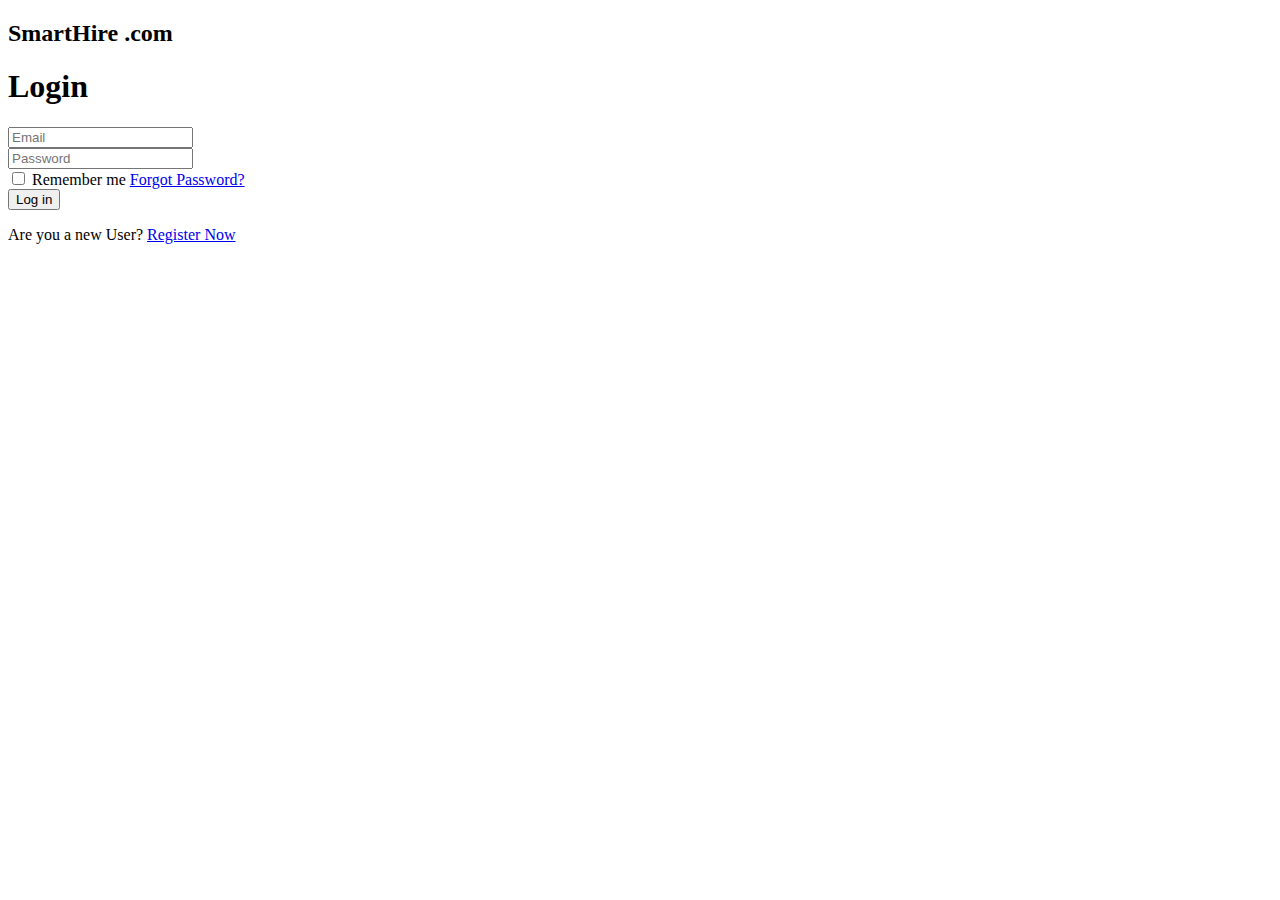
<file: src/main/resources/templates/login.html>
<!DOCTYPE html>
<html xmlns="http://www.w3.org/1999/xhtml"
      xmlns:th="http://www.thymeleaf.org">
  <head>
    <link
      rel="stylesheet"
      type="text/css"
      media="all"
      th:href="@{/css/style.css}"
    />
    <link
      th:rel="stylesheet"
      th:href="@{/webjars/bootstrap/css/bootstrap.min.css} "
    />
    <link
      rel="stylesheet"
      type="text/css"
      media="all"
      th:href="@{/css/font-awesome.min.css}"
    />
    <link
      rel="stylesheet"
      type="text/css"
      media="all"
      th:href="@{/css/styles.css}"
    />
    <meta charset="ISO-8859-1" />
    <title>Login</title>
  </head>

  <body>

    <div class="row" style="margin-right:0">
      <div class="col-md-6">
        <div class="coffee_mug_background">
          <div class="logo_left mt-3 pt-4 ms-5 pl-5">
            <h2 class="logo">SmartHire <span class="logo_com">.com</span></h2>
          </div>
        </div>
      </div>
      <div class="col-md-6">
        <div class="myForm" style="align-items:center">
          <form th:action="@{/login}" th:object="${user}" method="POST">
            <h1 class="text-center bold font-weight-bold mb-4">Login</h1>
            <div class="form-group">
              <input
                placeholder="Email"
                name="username"
                field="{email}"
                type="email"
                class="form-control"
                required
              />
            </div>
            <div class="form-group">
              <input
                placeholder="Password"
                name="password"
                field="{password}"
                type="password"
                class="form-control"
                required
              />
            </div>
            <div class="clearfix mb-4">
              <label class="float-left form-check-label"
                ><input type="checkbox" /> Remember me</label
              >
              <a href="#" class="color-text float-right">Forgot Password?</a>
            </div>
            <div class="form-group">
              <button type="submit" class="myBtn">Log in</button>
            </div>

            <p class="text-center">
              Are you a new User?
              <a
                class="color-text"
                href="#"
                th:href="@{/register}"
              >
                Register Now</a
              >
            </p>
          </form>
        </div>
      </div>
    </div>
  </body>
  <script
    type="text/javascript"
    th:src="@{/webjars/jquery/jquery.min.js}"
  ></script>
  <script
    type="text/javascript"
    th:src="@{/webjars/popper.js/umd/popper.min.js}"
  ></script>
  <script
    type="text/javascript"
    th:src="@{/webjars/bootstrap/js/bootstrap.min.js}"
  ></script>
  <script type="text/javascript" th:src="@{/js/main.js}"></script>
</html>
</file>
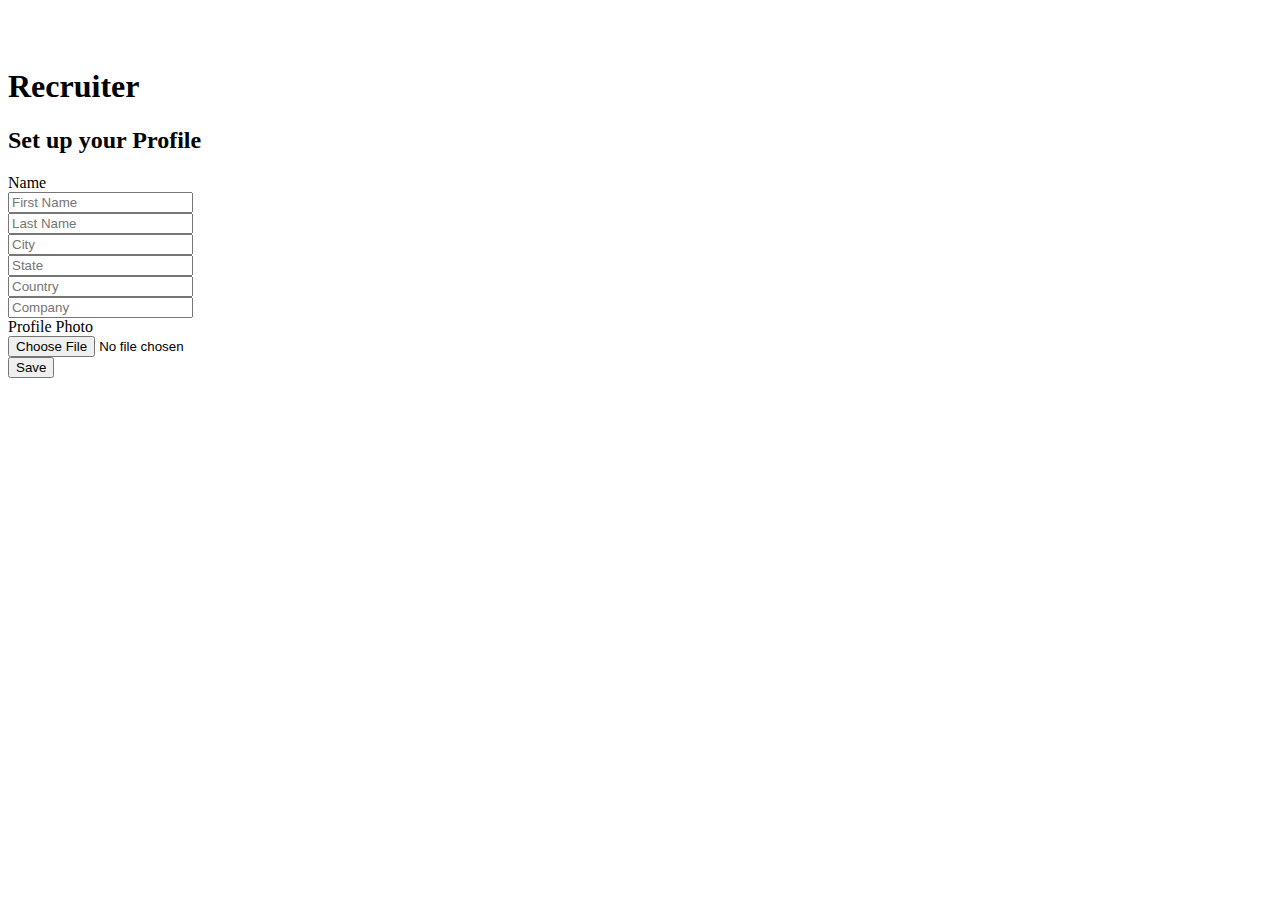
<file: src/main/resources/templates/recruiter_profile.html>
<!DOCTYPE html>
<html xmlns:th="http://www.w3.org/1999/xhtml">
<head>
    <link th:rel="stylesheet" th:href="@{/webjars/bootstrap/css/bootstrap.min.css} "/>
    <link rel="stylesheet" type="text/css" media="all"  th:href="@{/css/font-awesome.min.css}" />
    <link rel="stylesheet" type="text/css" media="all"  th:href="@{/css/style.css}" />
    <link rel="stylesheet" type="text/css" media="all"  th:href="@{/css/styles.css}" />
   <meta charset="UTF-8" />
    <meta name="viewport" content="width=device-width, initial-scale=1" />
    <title>Profile Setup</title>
</head>

<body>
<div class="row" style="margin-right:0">
    <div class="col-5 coffee_mug_background">
        <div class="logo_left mt-3 pt-4 ms-5 pl-5">
            <h2 class="logo" style="color: white">SmartHire <span class="logo_com">.com</span></h2>
        </div>
    </div>
    <div class=" col-7">
        <div class="myForm">
            <form th:action="@{/recruiter-profile/addNew}" th:object="${profile}" method="post" enctype="multipart/form-data"
            >
                <div class="row gutters ">
                    <div class="row mt-5">
                        <div class="col-md-12">
                            <div class="d-flex justify-content-center ">
                                <h1 class="heading_font font-weight-bold">
                                    Recruiter
                                </h1>
                            </div>
                        </div>
                        <div class="row">
                            <div class="col-md-12">
                                <div >
                                    <h2 class="d-flex justify-content-center heading_font">
                                        Set up your Profile
                                    </h2>
                                </div>
                            </div>

                            <div class="card-body ms-2.5">
                                <label class="heading_font font_sub_heading_color">Name</label>
                                <div class="row ">
                                    <div class="col-md-6 pr-1">
                                        <input placeholder="First Name" id="firstName" th:field="*{firstName}"  name="firstName"  type="text" class="form-control"  />
                                    </div>
                                    <div class="col-md-6 pl-1">
                                        <input placeholder="Last Name" id="lastName" name="lastName" th:field="*{lastName}" type="text" class="form-control"  />
                                    </div>
                                </div>
                                <div class="row " >
                                    <div class="col-md-4 pr-1">
                                        <input placeholder="City" name="city" th:field="*{city}" type="text" class="form-control"  />
                                    </div>
                                    <div class="col-md-4 px-1">
                                        <input placeholder="State" name="state" type="text" th:field="*{state}" class="form-control"  />
                                    </div>
                                    <div class="col-md-4 pl-1">
                                        <input placeholder="Country" name="country" th:field="*{country}" type="text" class="form-control"  />
                                    </div>
                                </div>
                                <div class="row " >
                                    <div class="col">
                                        <input placeholder="Company" id="company" name="company" th:field="*{company}" type="text" class="form-control"  />
                                    </div>
                                </div>
                                <label class="heading_font font_sub_heading_color mt-2">Profile Photo</label>
                                <div class="row" >

                                    <div class="col" >
                                        <input type="file" name="image" class="form-control" accept="image/png, image/jpeg" />
                                        <input type="text" name="profilePhoto" th:field="*{profilePhoto}" class="form-control" hidden />
                                    </div>
                                </div>
                                <div class="row mt-4" >
                                    <div class="col d-flex justify-content-center">
                                        <button type="submit" id="submit2" name="submit" class="btn btn-primary base_button px-4 py-2">Save</button>
                                    </div>
                                </div>
                            </div>
                        </div>
                    </div>
                </div>
            </form>
        </div>
    </div>
</div>
</body>
<script type="text/javascript" th:src="@{/webjars/jquery/jquery.min.js}"></script>
<script type="text/javascript" th:src="@{/webjars/popper.js/umd/popper.min.js}"></script>
<script type="text/javascript" th:src="@{/webjars/bootstrap/js/bootstrap.min.js}"></script>
<script type="text/javascript" th:src="@{/js/main.js}"></script>

</html>
</file>
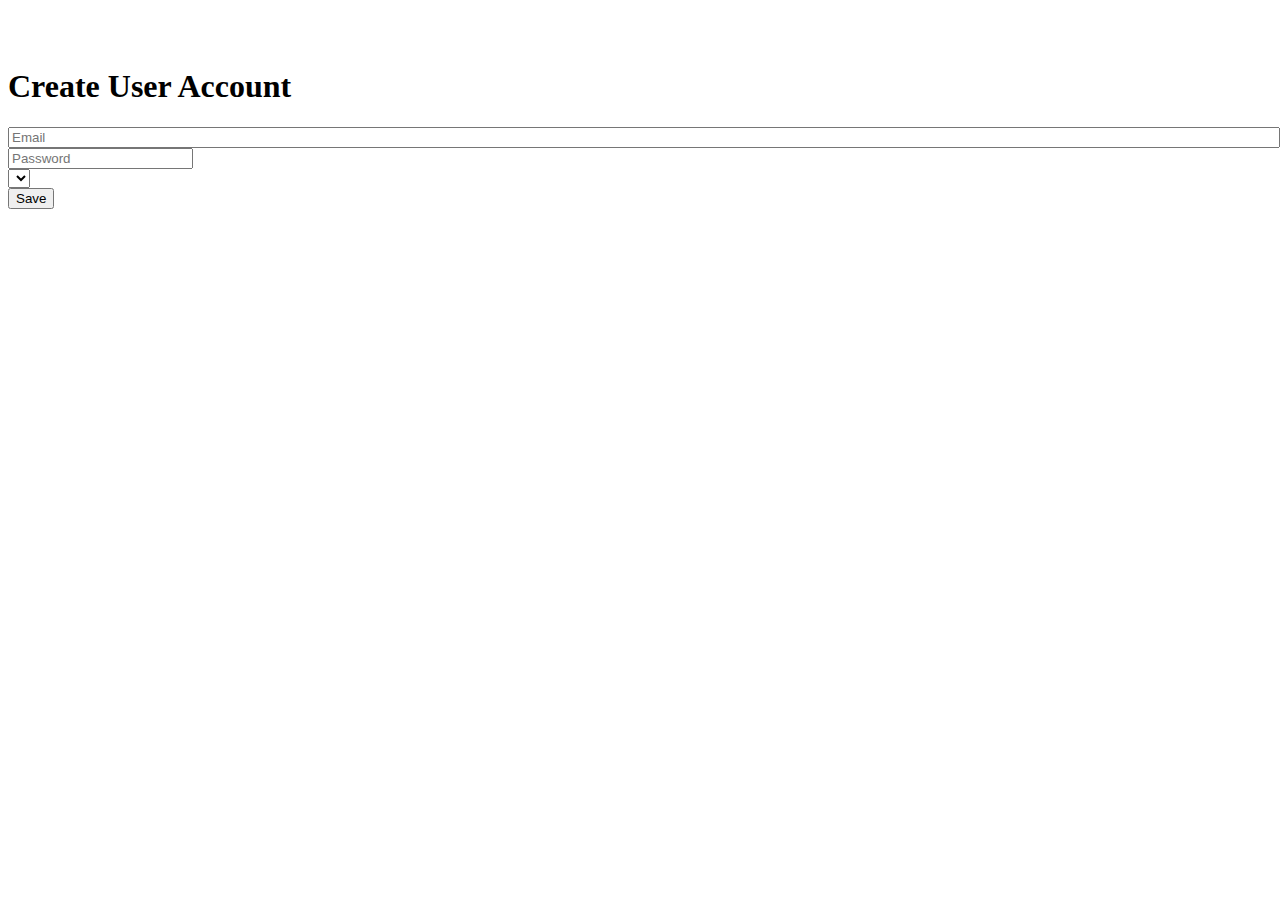
<file: src/main/resources/templates/register.html>
<!DOCTYPE html>
<html xmlns:th="http://www.w3.org/1999/xhtml">
<head>
    <link
            th:rel="stylesheet"
            th:href="@{/webjars/bootstrap/css/bootstrap.min.css} "
    />
    <link
            rel="stylesheet"
            type="text/css"
            media="all"
            th:href="@{/css/font-awesome.min.css}"
    />
    <link
            rel="stylesheet"
            type="text/css"
            media="all"
            th:href="@{/css/styles.css}"
    />
    <link
            href="https://fonts.googleapis.com/css?family=Montserrat"
            rel="stylesheet"
    />
    <meta charset="ISO-8859-1"/>
    <title>Sign Up</title>
</head>

<body>
<section class="content hidden-overflow">
    <div class="row">
        <div class="col-6 coffee_mug_background">
            <div class="logo_left mt-3 pt-4 ms-5 pl-5">
                <h2 class="logo" style="color: white">
                    SmartHire <span class="logo_com">.com</span>
                </h2>
            </div>
        </div>
        <div class="col-6">
            <div class="top-margin">
                <div>
                    <div class="d-flex justify-content-center mb-4">
                        <h1 class="heading_font font-weight-bold">
                            Create User Account
                        </h1>
                    </div>
                    <div class="myForm">
                        <form
                                th:action="@{/register/new}"
                                th:object="${user}"
                                method="post"
                        >
                            <div class="box-body bozero mx2p">
                                <!-- Error message display -->
                                <div class="row">
                                    <div class="col-md-12">
                                        <div class="form-group">
                                            <div th:if="${error}" class="alert alert-danger" role="alert">
                                                <p th:text="${error}"></p>
                                            </div>
                                        </div>
                                    </div>
                                </div>
                                <!-- End error message display -->

                                <div class="row">
                                    <div class="col-md-12">
                                        <div class="form-group">
                                            <input
                                                    placeholder="Email"
                                                    name="email"
                                                    th:field="*{email}"
                                                    type="email"
                                                    style="width: 100%"
                                                    class="form-control"
                                                    required
                                            />
                                        </div>
                                    </div>
                                </div>
                                <div class="row">
                                    <div class="col-md-12">
                                        <div class="form-group">
                                            <input
                                                    min="8"
                                                    placeholder="Password"
                                                    name="password"
                                                    th:field="*{password}"
                                                    type="password"
                                                    class="form-control pwd"
                                                    required
                                            />
                                        </div>
                                    </div>
                                </div>
                                <div class="row">
                                    <div class="col-md-12 form-group">
                                        <select
                                                required
                                                class="form-control"
                                                th:field="*{userTypeId}"
                                        >
                                            <th:block th:each="userType :${getAllTypes}">
                                                <option
                                                        th:text="${userType.userTypeName}"
                                                        th:value="${userType.userTypeId}"
                                                ></option>
                                            </th:block>
                                        </select>
                                    </div>
                                </div>
                            </div>
                            <div class="box-footer">
                                <div class="row">
                                    <div class="form-group mt-5 col-md-12">
                                        <button type="submit" class="myBtn py-3">Save</button>
                                    </div>
                                </div>
                            </div>
                        </form>
                    </div>
                </div>
            </div>
        </div>
    </div>
</section>
</body>

<script type="text/javascript" th:src="@{/webjars/jquery/jquery.min.js}"></script>
<script type="text/javascript" th:src="@{/webjars/bootstrap/js/bootstrap.min.js}"></script>

</html>
</file>
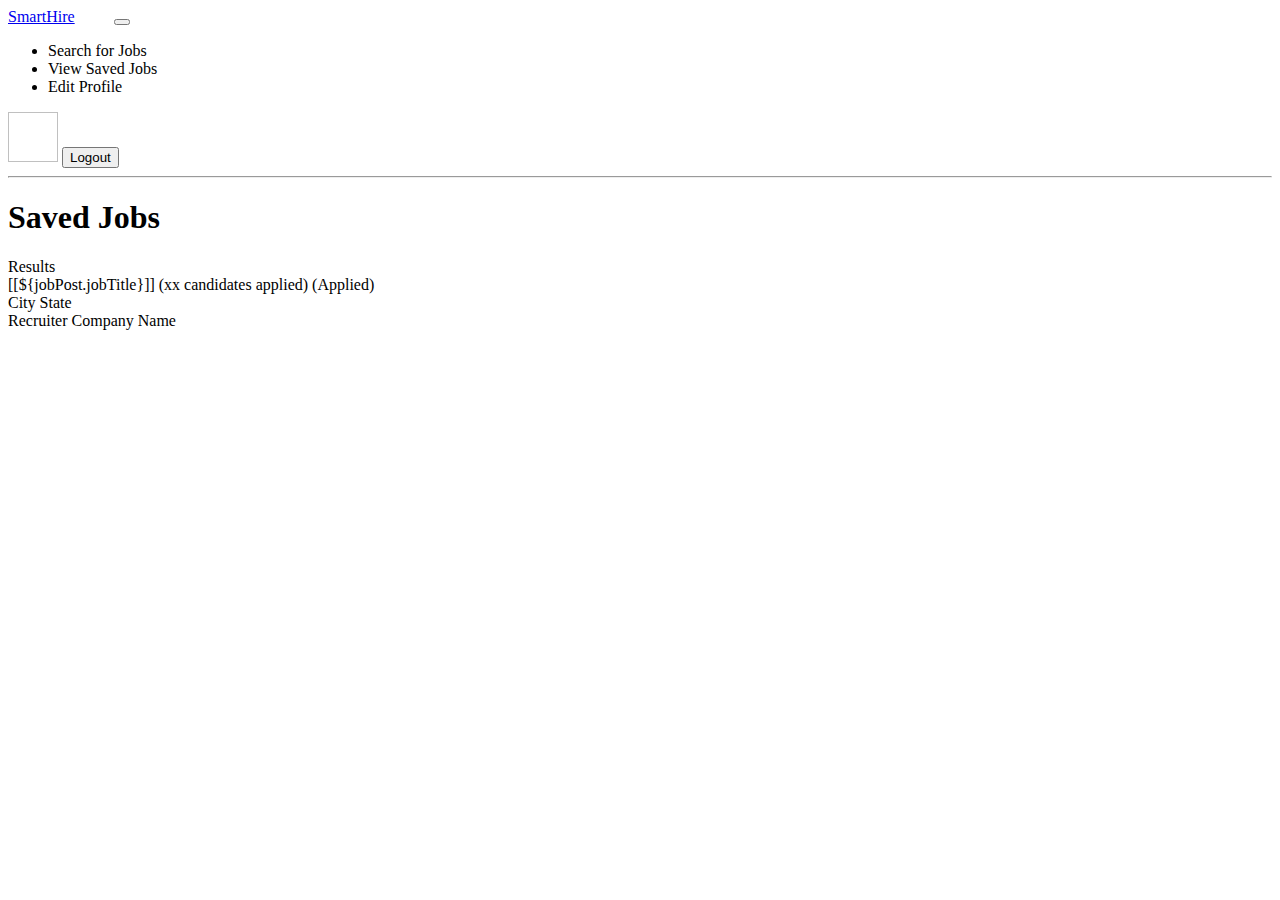
<file: src/main/resources/templates/saved-jobs.html>
<!DOCTYPE html>
<html xmlns="http://www.w3.org/1999/xhtml"
      xmlns:th="http://www.thymeleaf.org"
      xmlns:layout="http://www.ultraq.net.nz/thymeleaf/layout"
      xmlns:sec="http://www.thymeleaf.org/extras/spring-security">
<head>
    <meta charset="UTF-8"/>
    <title>Dashboard</title>
    <meta charset="utf-8"/>
    <meta http-equiv="x-ua-compatible" content="ie=edge"/>
    <meta name="description" content=""/>
    <meta name="viewport" content="width=device-width, initial-scale=1"/>

    <link rel="stylesheet" type="text/css" media="all" th:href="@{/css/styles.css}"/>
    <link th:rel="stylesheet" th:href="@{/webjars/bootstrap/css/bootstrap.min.css} "/>
    <link th:rel="stylesheet" th:href="@{/webjars/font-awesome/css/all.css}"/>

</head>

<body>
<header class="navbar navbar-expand-lg navbar-dark">
    <label class="mt-2 ms-5 font-weight-bold h5"
    ><a href="/">SmartHire</a
    ><span class="logo_com font-weight-bold h5" style="color: white">
          .com</span
    ></label
    >
    <button
            class="navbar-toggler"
            type="button"
            data-toggle="collapse"
            data-target="#navbarTogglerDemo02"
            aria-controls="navbarTogglerDemo02"
            aria-expanded="false"
            aria-label="Toggle navigation"
    >
        <span class="navbar-toggler-icon"></span>
    </button>

    <div class="collapse navbar-collapse" id="navbarToggler">
        <ul class="navbar-nav m-auto mt-2 mt-lg-0">

            <li class="nav-item ">
                <a sec:authorize="hasAuthority('Job Seeker')" class="nav-link" th:href="@{/dashboard/}"
                ><i class="fas fa-search"></i>Search for Jobs</a
                >
            </li>
            <li class="nav-item active">
                <a sec:authorize="hasAuthority('Job Seeker')" class="nav-link" th:href="@{/saved-jobs/}">
                    <i class="fa-solid fa-eye"></i>View Saved Jobs</a>
            </li>
            <li class="nav-item ">
                <a sec:authorize="hasAuthority('Job Seeker')" class="nav-link" th:href="@{/job-seeker-profile/}">
                    <i class="fa-solid fa-pencil"></i>Edit Profile</a>
            </li>
        </ul>
        <img
                class="rounded-circle me-3"
                height="50px"
                width="50x"
                th:if="${user.photosImagePath!=null}"
                th:src="@{${user?.photosImagePath}}"
        />
        <label th:if="${user.firstName != null && user.lastName != null}"
               th:text="${user.firstName+' '+user.lastName}"
               class="nav-item nav-link px-2 me-3">
        </label>

        <button class="myBtn-light me-5" onclick="window.location.href='/logout'">Logout</button>
    </div>
</header>
<section class="section">
    <div class="sidenav px-5">
        <div sec:authorize="hasAuthority('Job Seeker')">
            <hr/>

        </div>
    </div>

    <article>

        <div class="box">
            <h1 class="primary-title">Saved Jobs</h1>
        </div>

        <div class="box mt-3">
            <label class="large-label px-3 mb-3">Results</label>
            <th:block th:each="jobPost:${jobPost}">
                <a th:href="@{/job-details-apply/{id}(id=${jobPost.jobPostId})}"
                   style=" text-decoration:none; color:black;">
                    <div onclick="window.location=/job-details-apply/{id}(id=${jobPost.jobPostId})" class="job-row">
                        <div class="row ">
                            <div class="col-md-4">
                                <label class="job-title text-left">
                                    [[${jobPost.jobTitle}]]
                                    <span class="title-span" sec:authorize="hasAuthority('Recruiter')"
                                          th:text="'('+ @{${jobPost.totalCandidates}}+' Candidates Applied)'">(xx candidates applied)</span>
                                    <span class="title-span" sec:authorize="hasAuthority('Job Seeker')"
                                          th:if="${jobPost.isActive == true}">(Applied)</span>

                                </label>
                            </div>
                            <div class="col-md-4 text-center">
                                <label th:text="${jobPost.jobLocationId.city+', '+ jobPost.jobLocationId.state}">
                                    City State</label>
                            </div>
                            <div class="col-md-4 text-right">
                                <label th:text="@{${jobPost.jobCompanyId.name}}">Recruiter Company Name</label>
                            </div>
                        </div>
                    </div>
                </a>
            </th:block>
        </div>

    </article>


</section>

<!--/ bradcam_area  -->


<script
        type="text/javascript"
        th:src="@{/webjars/jquery/jquery.min.js}"
></script>
<script
        type="text/javascript"
        th:src="@{/webjars/popper.js/umd/popper.min.js}"
></script>
<script
        type="text/javascript"
        th:src="@{/webjars/bootstrap/js/bootstrap.min.js}"
></script>
<script type="text/javascript" th:src="@{/js/main.js}"></script>

<script>

    $('#job').change(function() {
      $('#hidJob').val($(this).val());
    });
    $('#loc').change(function() {
      $('#hidLoc').val($(this).val());
    });
</script>
</body>
</html>
</file>
